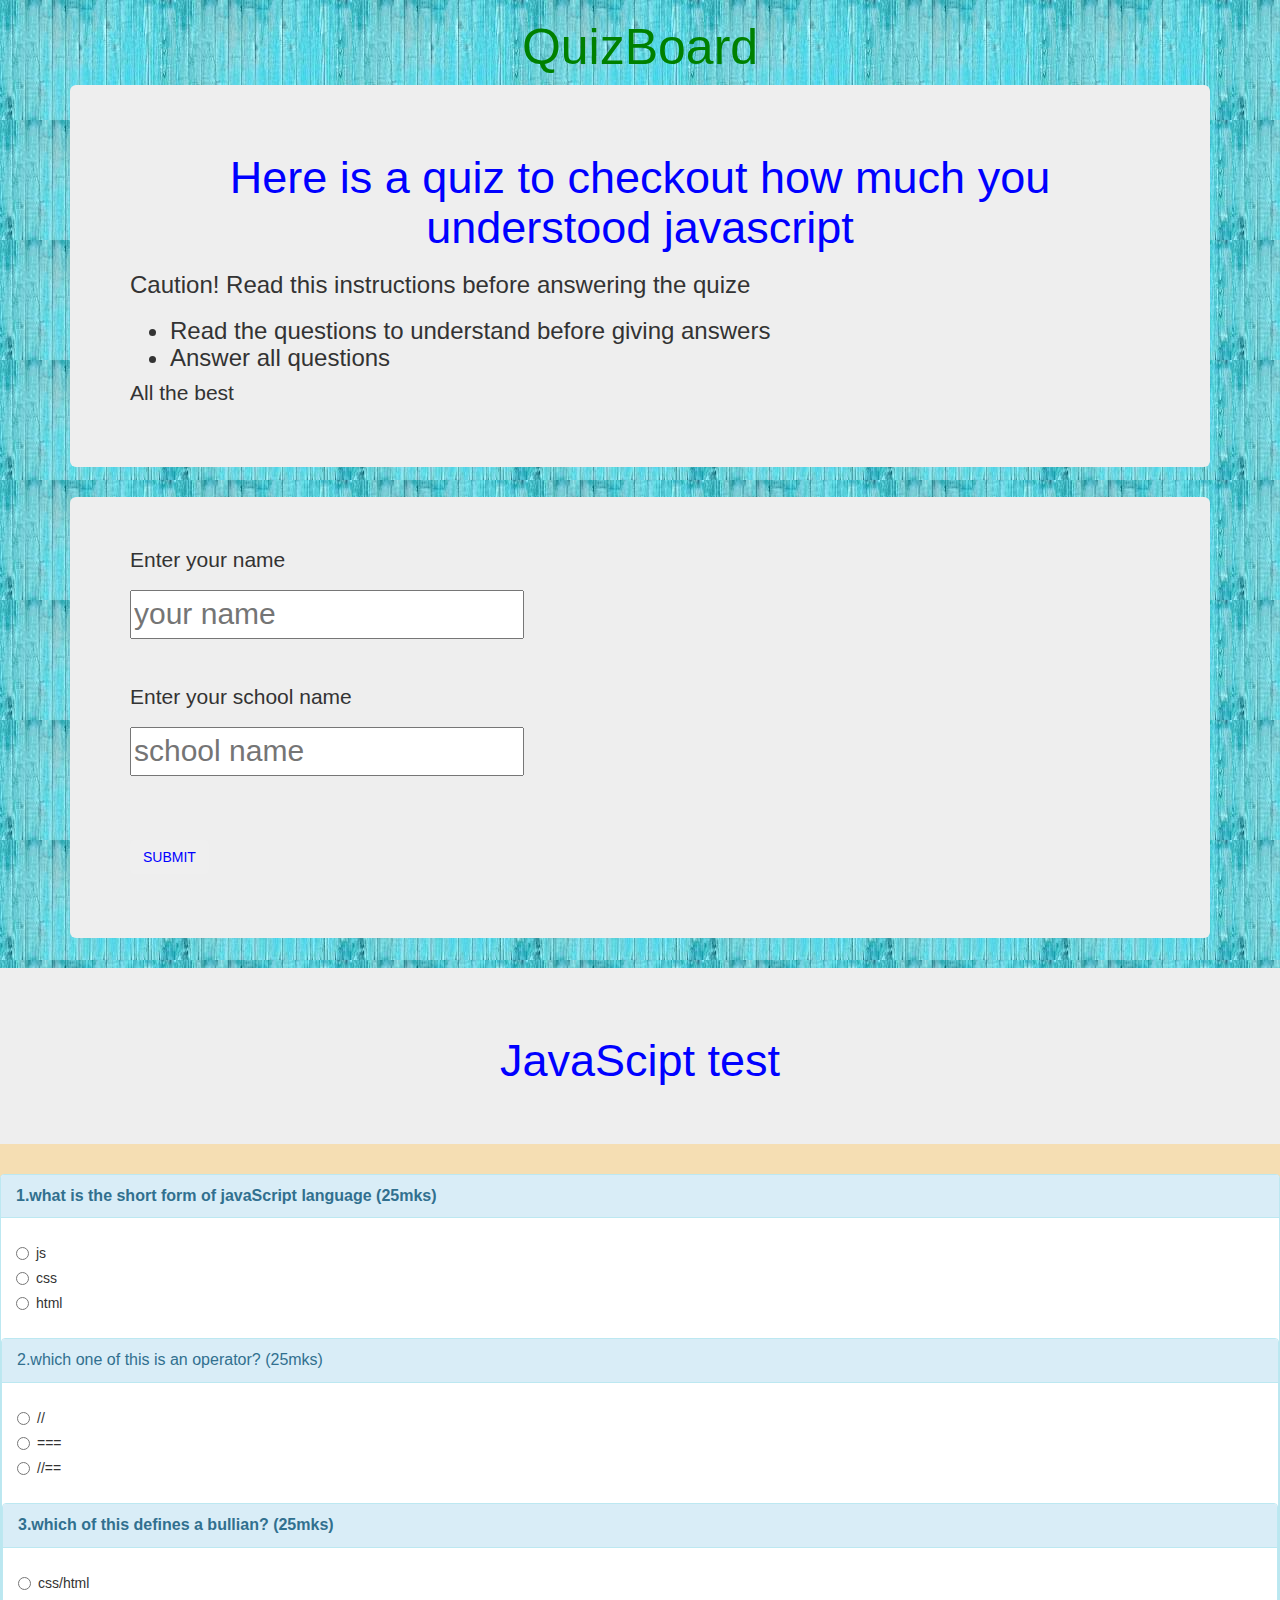
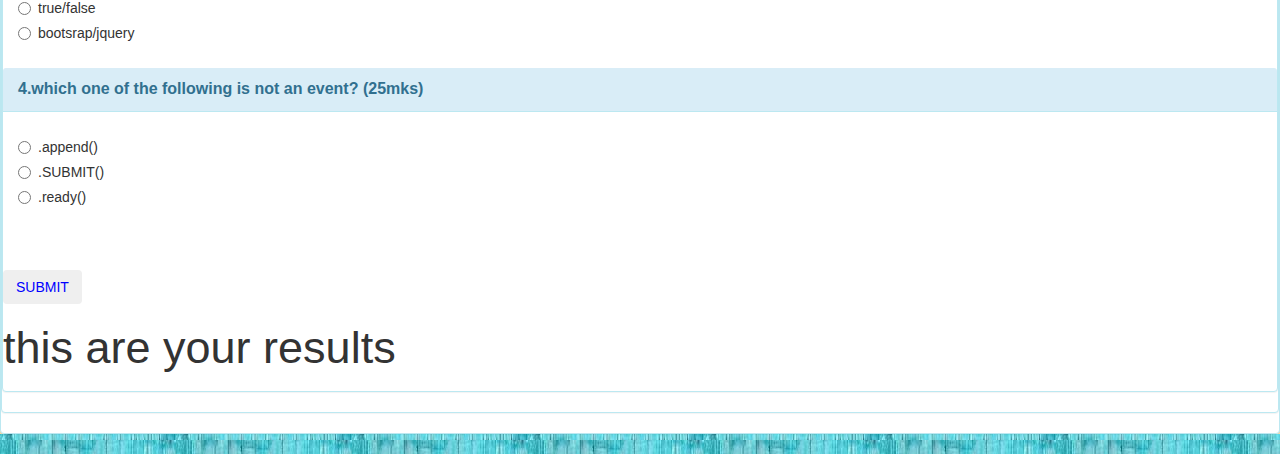
<file: index.html>
<!DOCTYPE html>
<html lang="en" dir="ltr">
  <head>
    <link href="css/bootstrap.css" rel="stylesheet" type="text/css">
     <link href="css/styles.css" rel="stylesheet" type="text/css">
    <meta charset="utf-8">
    <script   src="https://code.jquery.com/jquery-3.3.1.min.js" integrity="sha256-FgpCb/KJQlLNfOu91ta32o/NMZxltwRo8QtmkMRdAu8=" crossorigin="anonymous"></script>
    <title>QuizBoard</title>
    <script src="js/scripts.js"></script>
  </head>
  <body>
    <h1>QuizBoard</h1>
    <div class="people">
      <div class="container">
        <div class="jumbotron">
    <h2>Here is a quiz to checkout how much you understood javascript</h2>
    <h3>Caution! Read this instructions before answering the quize<h3>
      <ul>
        <li>Read the questions to understand before giving answers</li>
        <li>Answer all questions</li>
      </ul>
      <p>All the best</p>
    </div>
    <div class="jumbotron">
      <form id="name">
        <p id="pick">Enter your name</p>
        <input type="text" id="firstName" name="" value="" placeholder="your name"<br>
        <br>
        <br>
        <p id="menu">Enter your school name</p>
        <input type="text" id="schoolname" name="" value="" placeholder="school name"<br>
        <br>
        <br>
        <div class="js-hidding">
<button type="submit" class="btn">SUBMIT</button>
</div>
</div>
</div>
</div>
<div class="pin">
  <div class="containmer">
    <div class="js-showing">
    <div class="jumbotron">
  <div class="mon">
<h2>JavaScipt test</h2>
</div>
</div>
<div class="panel panel-info">
<div class="panel-heading">
<form id="add">
  <form id="pip">
<label for="Q1"class="panel-title">1.what is the short form of javaScript language (25mks) </label>
</div>
<div class="panel-body">
<div class="radio">
<label>
<input type="radio" name="Q1" value="25">js
</lable>
</div>
<div class="radio">
<label>
<input type="radio" name="Q1" value="0">css
</label>
</div>
<div class="radio">
<label>
<input type="radio" name="Q1" value="0">html
</label>
</div>
</div>
<div class="panel panel-info">
<div class="panel-heading">
</form>
<form id="bip"
<label for="Q2"div class="panel-title">2.which one of this is an operator? (25mks) </label>
</div>
<div class="panel-body">
<div class="radio">
<label>
<input type="radio" name="Q2" value="0">//
</label>

 </div><div class="radio">
<label>
<input type="radio" name="Q2" value="25">===
</label>
</div>

<div class="radio">

<label>

<input type="radio" name="Q2" value="0">//==
</label>

</div>
</div>
<div class="panel panel-info">
<div class="panel-heading">
</form>

<form id=pod>

<label for="Q3"div class="panel-title">3.which of this defines a bullian? (25mks) </label>
</div>
<div class="panel-body">
<div class="radio">

<label>
<input type="radio" name="Q3" value="0">css/html
</label>
</div>
<div class="radio">

<label>
<input type="radio" name="Q3" value="20">true/false
</label>
</div>
<div class="radio">
<label>


<input type="radio" name="Q3" value="0">bootsrap/jquery
</label>
</div>

</div>

<div class="panel-heading">
</form>

<form id=come>

<label for="Q4"class="panel-title">4.which one of the following is not an event? (25mks) </label>
</div>
<div class="panel-body">

<div class="radio">
<label>

<input type="radio" name="Q4" value="0">.append()
</label>
</div>

<div class="radio">

<label>
<input type="radio" name="Q4" value="">.SUBMIT()
</label>
</div>


<div class="radio">
<label>
<input type="radio" name="Q4" value="0">.ready()

</label>


</div>
</div>

</form>


<br>

<div class="jum">

  <div class="danger">
<button type="submit" onclick="check()"id="sub" class="btn">SUBMIT</button>

</div>
</form>

<div id="hide">

<div id="results">
  <p>this are your results</p>

 </div>
</div>
</div>

</div>
</div>

      </body>
      </html>
</file>
<file: css/styles.css>
h1 {
  text-align: center;
  color: green;
  font-size: 50px;
}
h2 {
  text-align: center;
  color: blue;
  font-size: 45px;
}

.mon {
  color: blue;
  font-size: 75px;
}

body {
background-color: cyan;
background-image: url("../img/down.jpg");
}

.people {
  font-size: 30px;
}

.pin {
  background-color: wheat;
}

.jum {
  font-size: 45px;
  border-radius: 40px;
}
.js-hidding {
  color: blue;
  font-size: 50px;
  }
.danger {
  color: blue;
  font-size: 50;
  border-radius: 40px;
}
</file>
